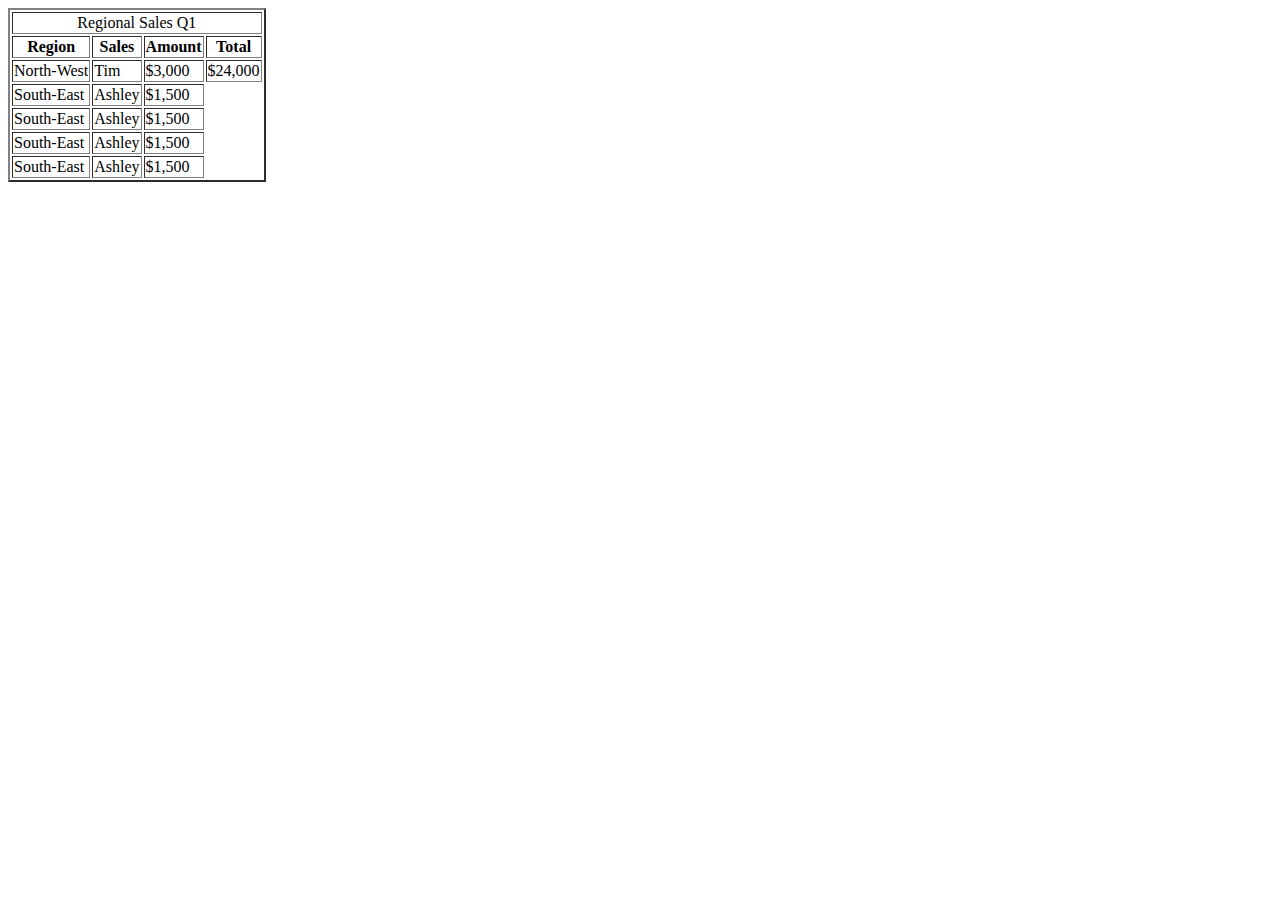
<file: 01-Lesson-Plans/11-Web/1/Activities/05-Stu_FixThe_HTML/Unsolved/index.html>
<html lang="en">
<head>
  <meta charset="UTF-8">

  <title>Hey!</title>
</head>
<body>
  
  <table border=2>
    <tr>
      <td colspan= 4 align= center>Regional Sales Q1</td>
    </tr>
    <tr>
      <th>Region</th>
      <th>Sales</th>
      <th>Amount</th>
      <th>Total</th>
    </tr>
    <tr>
      <td>North-West</td>
      <td>Tim</td>
      <td>$3,000</td>
      <td>$24,000</td>
    </tr>
    <tr>
        <td>South-East</td>
        <td>Ashley</td>
        <td>$1,500</td>

    </tr>
    <tr>
        <td>South-East</td>
        <td>Ashley</td>
        <td>$1,500</td>

    </tr>
    <tr>
        <td>South-East</td>
        <td>Ashley</td>
        <td>$1,500</td>

    </tr>
    <tr>
        <td>South-East</td>
        <td>Ashley</td>
        <td>$1,500</td>

    </tr>

    

  </table>


</body>
</html>

<!-- Regional Sales Q1
Region	Sales Person	Amount	Total
North-West	Tim	$3,000	$24,700
South-East	Ashley	$1,500
South-West	Jeff	$1,000 -->
</file>
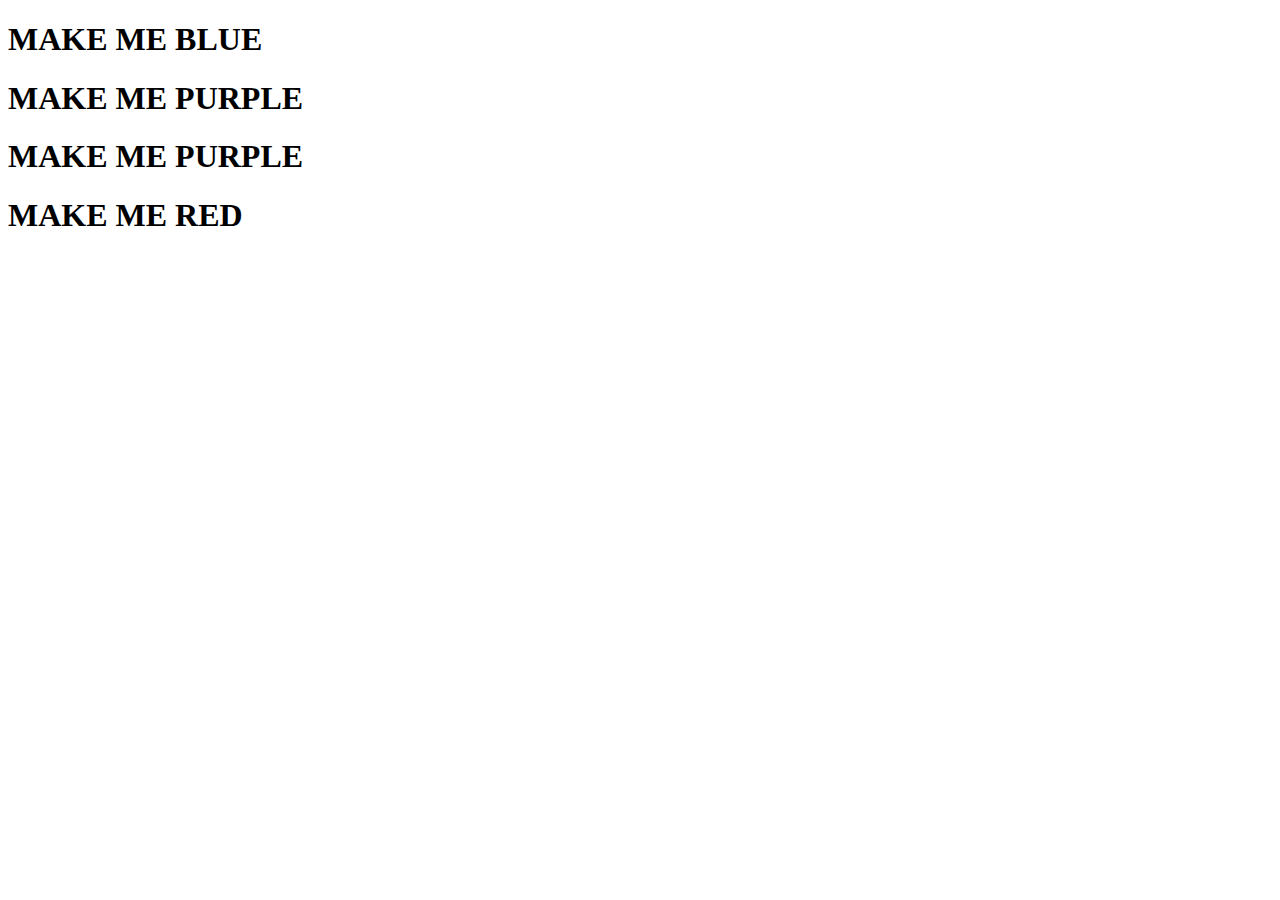
<file: 01-Lesson-Plans/11-Web/2/Activities/06-Stu_TargetedCSS/Unsolved/index.html>
<!DOCTYPE html>
<html lang="en-us">
<head>
  <meta charset="UTF-8">
  <title>Targeted CSS</title>
</head>
<body>

<h1>MAKE ME BLUE</h1>

<h1>MAKE ME PURPLE</h1>
<h1>MAKE ME PURPLE</h1>

<h1>MAKE ME RED</h1>

</body>
</html>
</file>
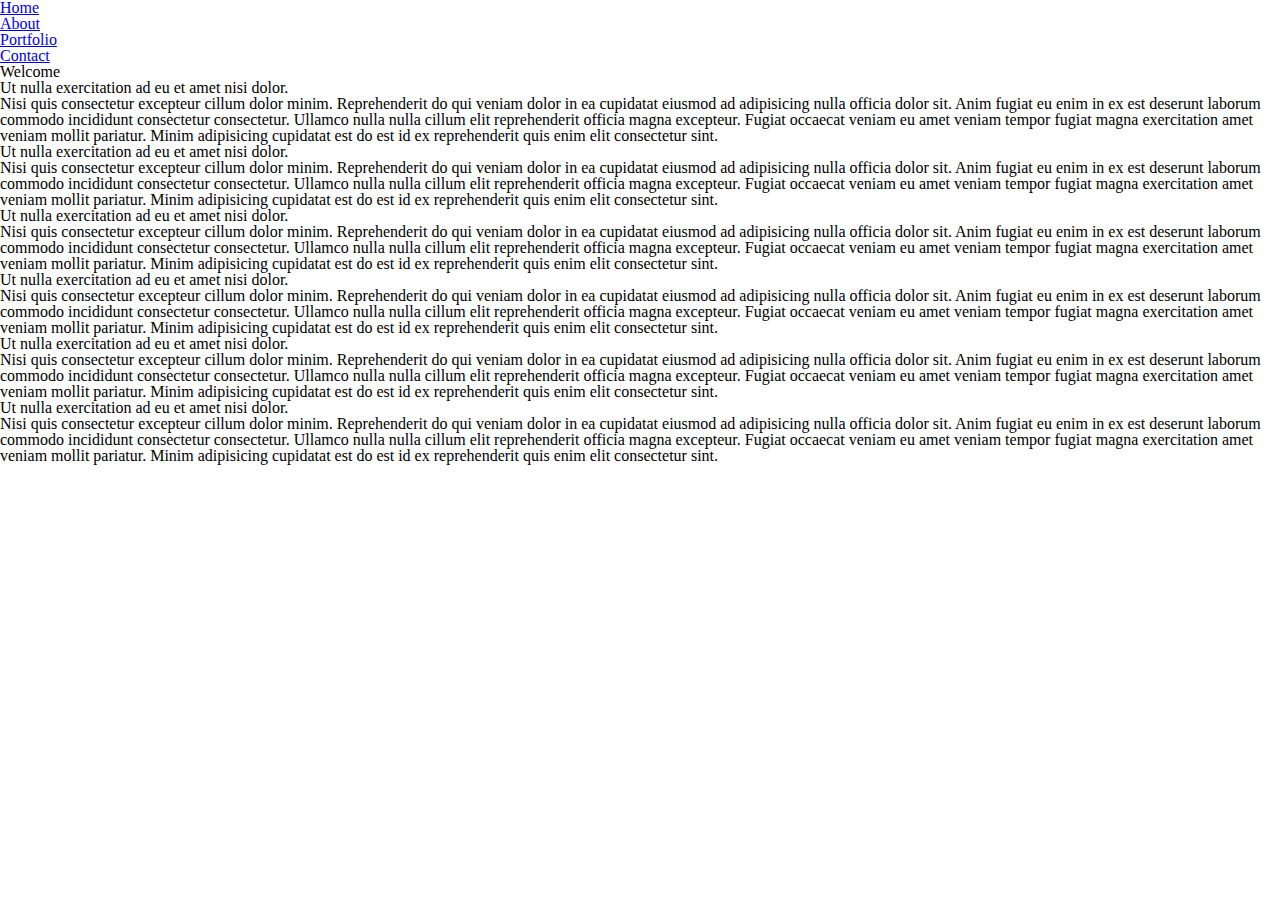
<file: 01-Lesson-Plans/11-Web/3/Activities/01-Stu_ReviewActivity/Unsolved/index.html>
<!DOCTYPE html>
<html lang="en">

<head>
  <meta charset="UTF-8">
  <title>CSS Review</title>
  <link rel="stylesheet" href="reset.css">
  <link rel="stylesheet" href="styles.css">
</head>

<body>

  <div class="container">
    <nav class="navbar">
      <ul>
        <li>
          <a href="#">Home</a>
        </li>
        <li>
          <a href="#">About</a>
        </li>
        <li>
          <a href="#">Portfolio</a>
        </li>
        <li>
          <a href="#">Contact</a>
        </li>
      </ul>
    </nav>
    <header class="header">
      <h1>Welcome</h1>
    </header>
    <main>
      <section class="posts">
        <article class="post">
          <h3>Ut nulla exercitation ad eu et amet nisi dolor.</h3>
          <p>Nisi quis consectetur excepteur cillum dolor minim. Reprehenderit do qui veniam dolor in ea cupidatat eiusmod ad adipisicing nulla officia dolor sit. Anim fugiat eu enim in ex est deserunt laborum commodo incididunt consectetur consectetur.
            Ullamco nulla nulla cillum elit reprehenderit officia magna excepteur. Fugiat occaecat veniam eu amet veniam tempor fugiat magna exercitation amet veniam mollit pariatur. Minim adipisicing cupidatat est do est id ex reprehenderit quis enim
            elit consectetur sint.
          </p>
        </article>
        <article class="post">
          <h3>Ut nulla exercitation ad eu et amet nisi dolor.</h3>
          <p>Nisi quis consectetur excepteur cillum dolor minim. Reprehenderit do qui veniam dolor in ea cupidatat eiusmod ad adipisicing nulla officia dolor sit. Anim fugiat eu enim in ex est deserunt laborum commodo incididunt consectetur consectetur.
            Ullamco nulla nulla cillum elit reprehenderit officia magna excepteur. Fugiat occaecat veniam eu amet veniam tempor fugiat magna exercitation amet veniam mollit pariatur. Minim adipisicing cupidatat est do est id ex reprehenderit quis enim
            elit consectetur sint.
          </p>
        </article>
        <article class="post">
          <h3>Ut nulla exercitation ad eu et amet nisi dolor.</h3>
          <p>Nisi quis consectetur excepteur cillum dolor minim. Reprehenderit do qui veniam dolor in ea cupidatat eiusmod ad adipisicing nulla officia dolor sit. Anim fugiat eu enim in ex est deserunt laborum commodo incididunt consectetur consectetur.
            Ullamco nulla nulla cillum elit reprehenderit officia magna excepteur. Fugiat occaecat veniam eu amet veniam tempor fugiat magna exercitation amet veniam mollit pariatur. Minim adipisicing cupidatat est do est id ex reprehenderit quis enim
            elit consectetur sint.
          </p>
        </article>
        <article class="post">
          <h3>Ut nulla exercitation ad eu et amet nisi dolor.</h3>
          <p>Nisi quis consectetur excepteur cillum dolor minim. Reprehenderit do qui veniam dolor in ea cupidatat eiusmod ad adipisicing nulla officia dolor sit. Anim fugiat eu enim in ex est deserunt laborum commodo incididunt consectetur consectetur.
            Ullamco nulla nulla cillum elit reprehenderit officia magna excepteur. Fugiat occaecat veniam eu amet veniam tempor fugiat magna exercitation amet veniam mollit pariatur. Minim adipisicing cupidatat est do est id ex reprehenderit quis enim
            elit consectetur sint.
          </p>
        </article>
        <article class="post">
          <h3>Ut nulla exercitation ad eu et amet nisi dolor.</h3>
          <p>Nisi quis consectetur excepteur cillum dolor minim. Reprehenderit do qui veniam dolor in ea cupidatat eiusmod ad adipisicing nulla officia dolor sit. Anim fugiat eu enim in ex est deserunt laborum commodo incididunt consectetur consectetur.
            Ullamco nulla nulla cillum elit reprehenderit officia magna excepteur. Fugiat occaecat veniam eu amet veniam tempor fugiat magna exercitation amet veniam mollit pariatur. Minim adipisicing cupidatat est do est id ex reprehenderit quis enim
            elit consectetur sint.
          </p>
        </article>
        <article class="post">
          <h3>Ut nulla exercitation ad eu et amet nisi dolor.</h3>
          <p>Nisi quis consectetur excepteur cillum dolor minim. Reprehenderit do qui veniam dolor in ea cupidatat eiusmod ad adipisicing nulla officia dolor sit. Anim fugiat eu enim in ex est deserunt laborum commodo incididunt consectetur consectetur.
            Ullamco nulla nulla cillum elit reprehenderit officia magna excepteur. Fugiat occaecat veniam eu amet veniam tempor fugiat magna exercitation amet veniam mollit pariatur. Minim adipisicing cupidatat est do est id ex reprehenderit quis enim
            elit consectetur sint.
          </p>
        </article>
      </section>
    </main>
  </div>
  
</body>

</html>
</file>
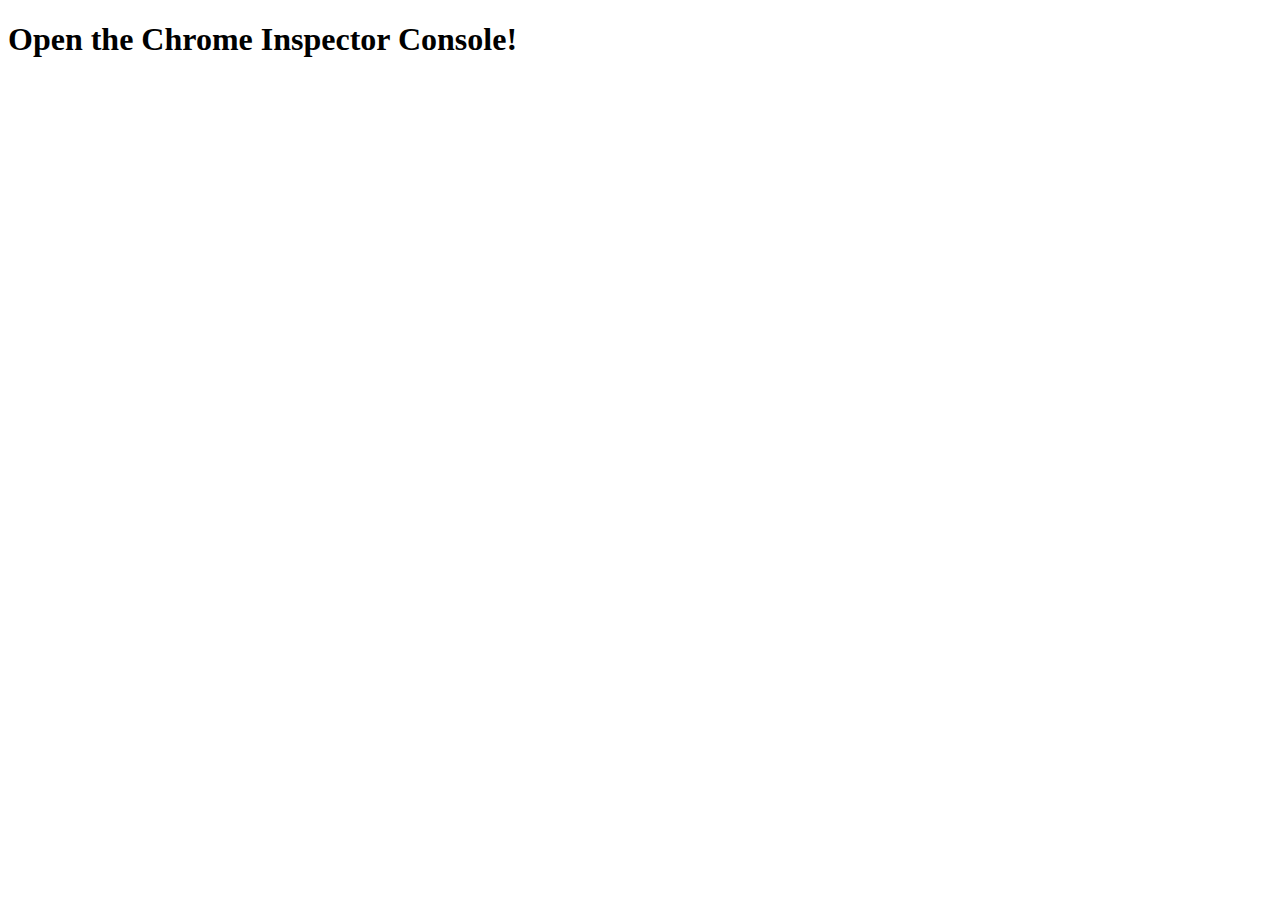
<file: 01-Lesson-Plans/14-Intro-To-JavaScript/1/Activities/06-Stu_Movie_Scores/Unsolved/index.html>
<!DOCTYPE html>
<html lang="en">

<head>
    <meta charset="UTF-8">
    <meta name="viewport" content="width=device-width, initial-scale=1.0">
    <meta http-equiv="X-UA-Compatible" content="ie=edge">
    <title>Movie Scores</title>
</head>

<body>

  <h1>Open the Chrome Inspector Console!</h1>

</body>

</html>
</file>
<file: 01-Lesson-Plans/11-Web/3/Activities/01-Stu_ReviewActivity/Unsolved/styles.css>
/* Add your styles here */
</file>
